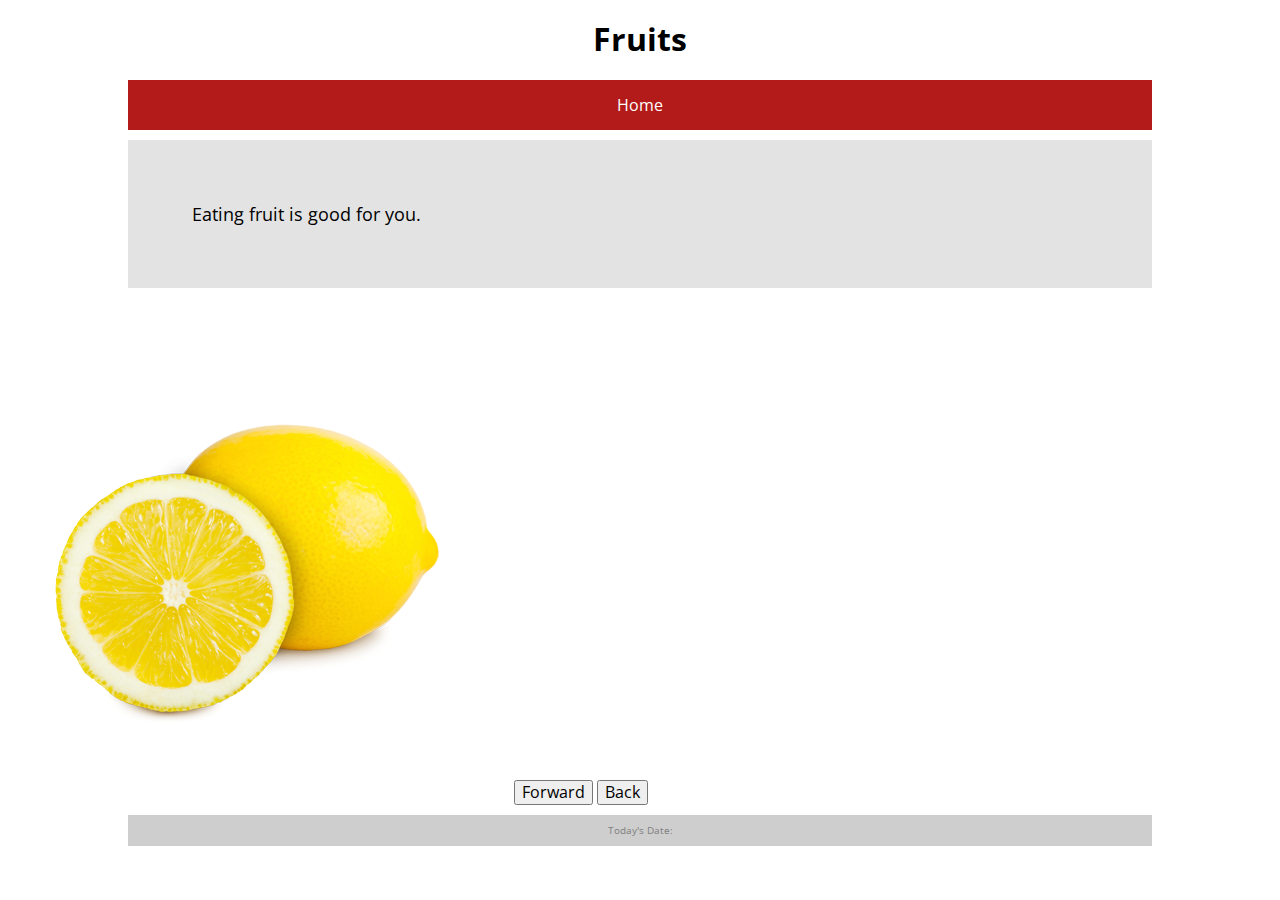
<file: Desktop/Projects/assignment06/index.html>
<!DOCTYPE html>
<html>

	<head>
		<meta charset="utf-8">
		<title>This is assignment06 :)</title>
		<link rel="stylesheet" type="text/css" href="styles/normalize.css">
		<link rel="stylesheet" type="text/css" href="styles/site.css">
		<script src="js/main.js"></script>
	</head>

	<body>

	<div id="title">
		<h1>Fruits</h1>
	</div>

	<nav>
		<a href="index.html">Home</a>
	</nav>

	<div id="container">
		Eating fruit is good for you.
	</div>

    <div id="fruits">
        <!-- fruit images adapted from http://www.granini.com/ww_en/pick-best-fruit/ -->
        <!-- lemon fruit image adapted from http://www.granini.com/data/images/fruit_images/full/lemon.png -->
        <!-- kiwi fruit image adapted from http://www.granini.com/data/images/fruit_images/full/kiwi.png -->
        <!-- grapefruit image adapted from http://www.granini.com/data/images/fruit_images/full/pink-grapefruit-04.png -->
        <!-- banana fruit image http://www.granini.com/data/images/fruit_images/full/banana.png -->        
        <img id="main_image" src="images/lemon.png" alt="fruits">
        <!-- end image array -->

	<button onclick="imageForwardChange()">Forward</button>
	<button onclick="imageBackChange()">Back</button>

	</div>

	<footer>
	Today's Date:
	</footer> <!-- end date footer -->

	</body>
</html>
</file>
<file: Desktop/Projects/assignment06/styles/site.css>
/**
* This file provides the general structure of this site.
* There is no "minimal" version of this file; what you see is exactly what's included on your site.
*/
@import 'https://fonts.googleapis.com/css?family=Open+Sans';
body {
  background-color: white;
  font-family: 'Open Sans', sans-serif;
}

/* Site Template */
#title h1 {
  text-align: center;
}

/* Navigation */
nav {
  background-color: #b31b1b;
  margin: 0 auto 10px auto;
  padding: 0;
  text-align: center;
  width: 80%;
}

nav a {
  color: white;
  display: inline-block;
  height: 50px;
  line-height: 50px;
  margin: 0 auto;
  padding: 0 5%;
  text-decoration: none;
  transition: 0.3s;
}

nav a:hover {
  background-color: #D33939;
  transition: 0.3s;
}

/* Content Container */
#container {
  background-color: rgba(200,200,200,0.5);
  display: block;
  font-size: 18px;
  height: 100%;
  margin: 0 auto;
  padding: 5%;
  width: 70%;
}

/* Footer */
footer {
  background-color: #CECECE;
  color: grey;
  display: block;
  font-size: 10px;
  margin: 10px auto 0 auto;
  padding: 10px 0;
  text-align: center;
  width: 80%;
}
</file>
